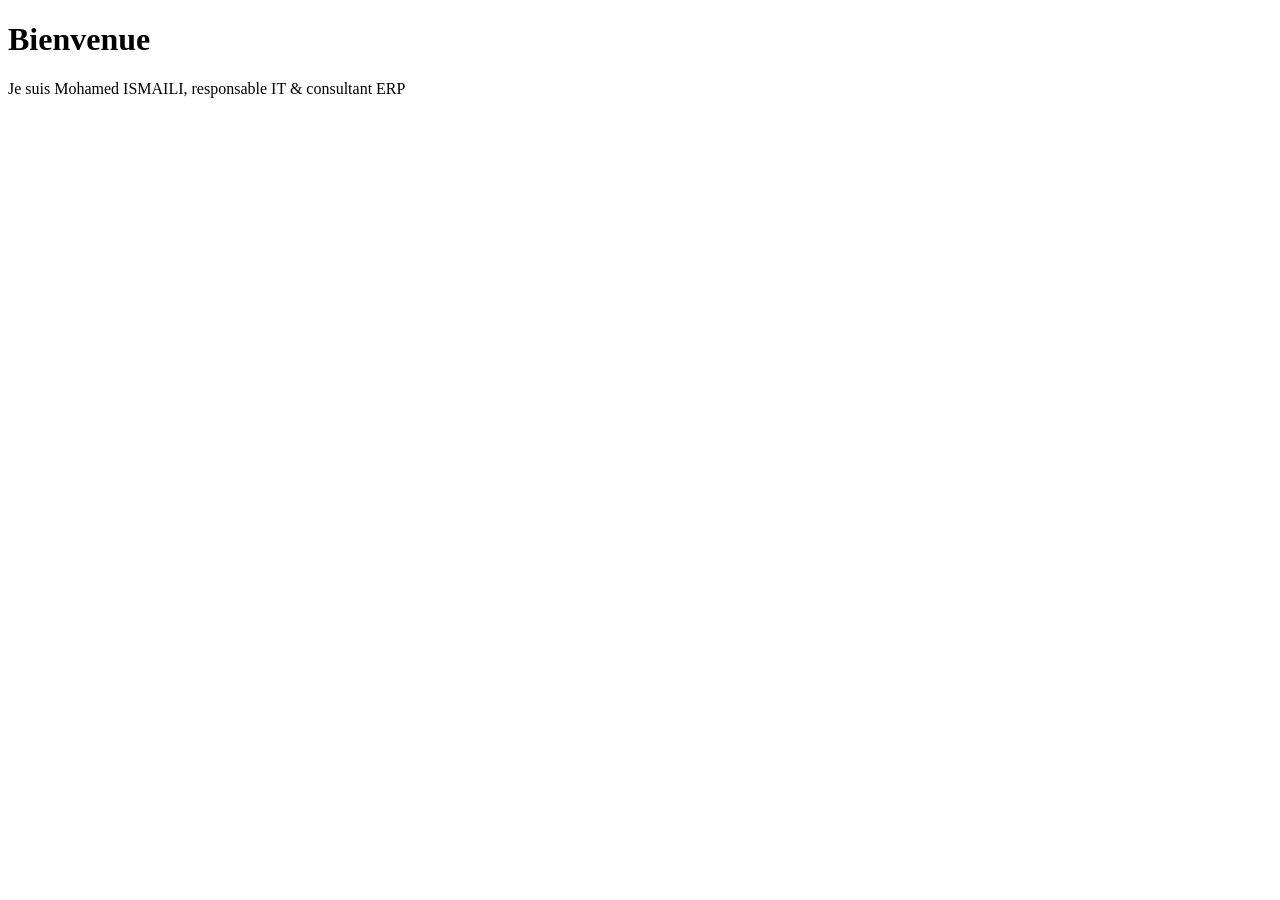
<file: Ismaili.html>
<!DOCTYPE html>
<html lang="en">
<head>
    <meta charset="UTF-8">
    <meta name="viewport" content="width=device-width, initial-scale=1.0">
    <title>Mon portfolio</title>
</head>
<body>
    <h1>Bienvenue</h1>
    <p>Je suis Mohamed ISMAILI, responsable IT & consultant ERP</p>
</body>
</html>
</file>
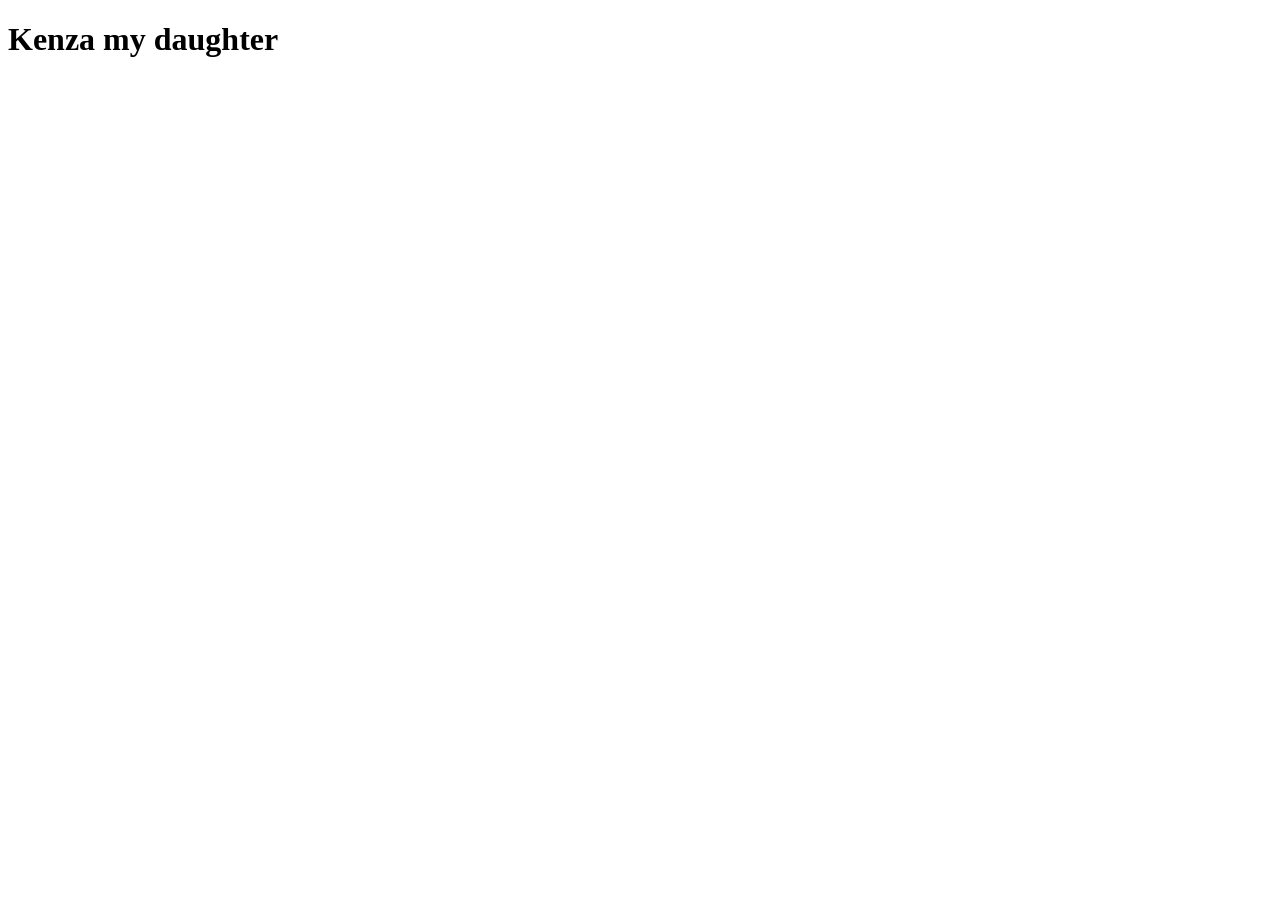
<file: kenza.html>
<!DOCTYPE html>
<html lang="en">
<head>
    <meta charset="UTF-8">
    <meta name="viewport" content="width=device-width, initial-scale=1.0">
    <title>je suis kenza</title>
</head>
<body>
    <h1>Kenza my daughter</h1>
</body>
</html>
</file>
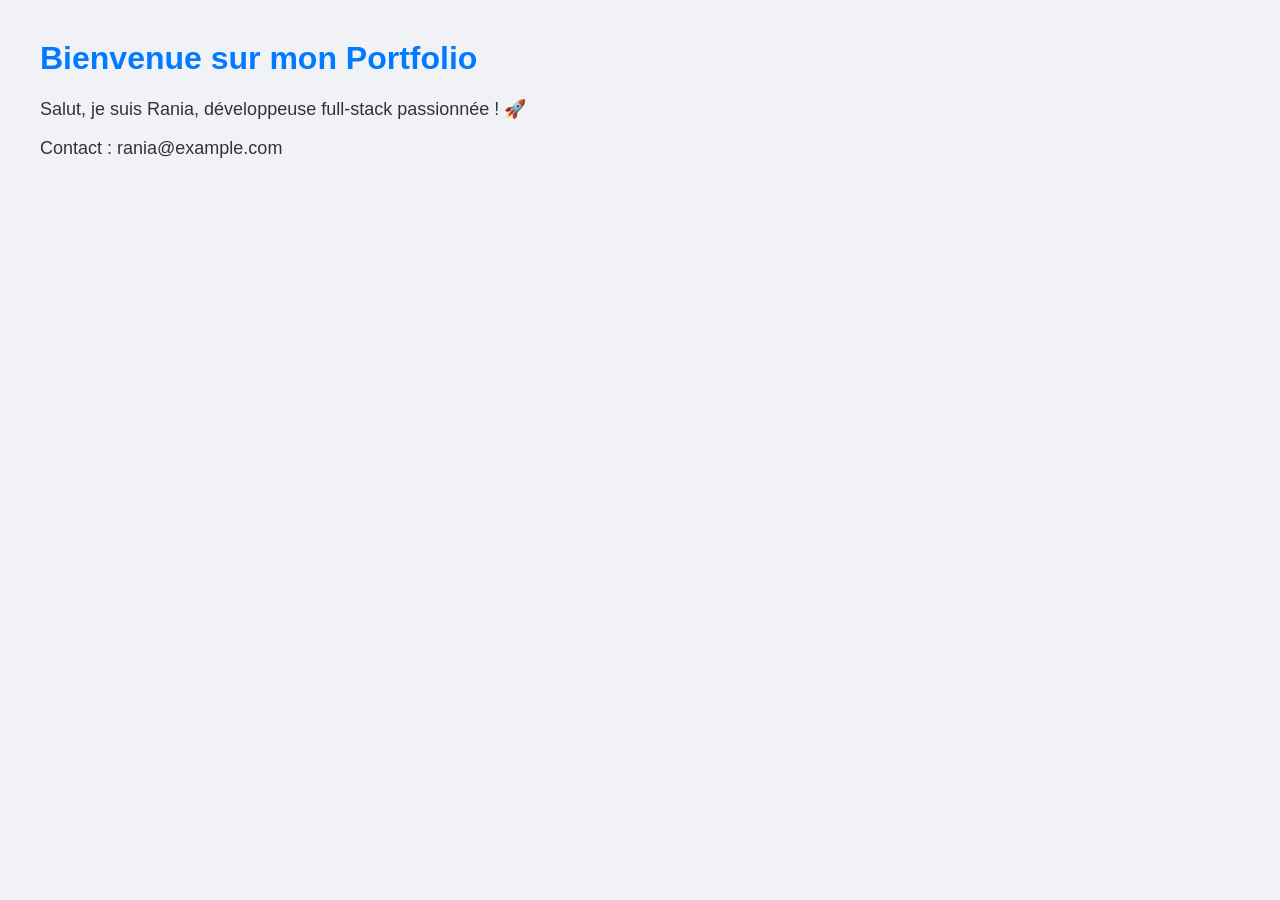
<file: morheg.html>
<!DOCTYPE html>
<html lang="fr">
<head>
  <meta charset="UTF-8">
  <meta name="viewport" content="width=device-width, initial-scale=1.0">
  <title>Document</title>
  <link rel="stylesheet" href="css/morheg-style.css">
</head>
<body>
  <h1>Bienvenue sur mon Portfolio</h1>
  <p>Salut, je suis Rania, développeuse full-stack passionnée ! 🚀</p>
  <p>Contact : rania@example.com</p>
</body>
</html>
</file>
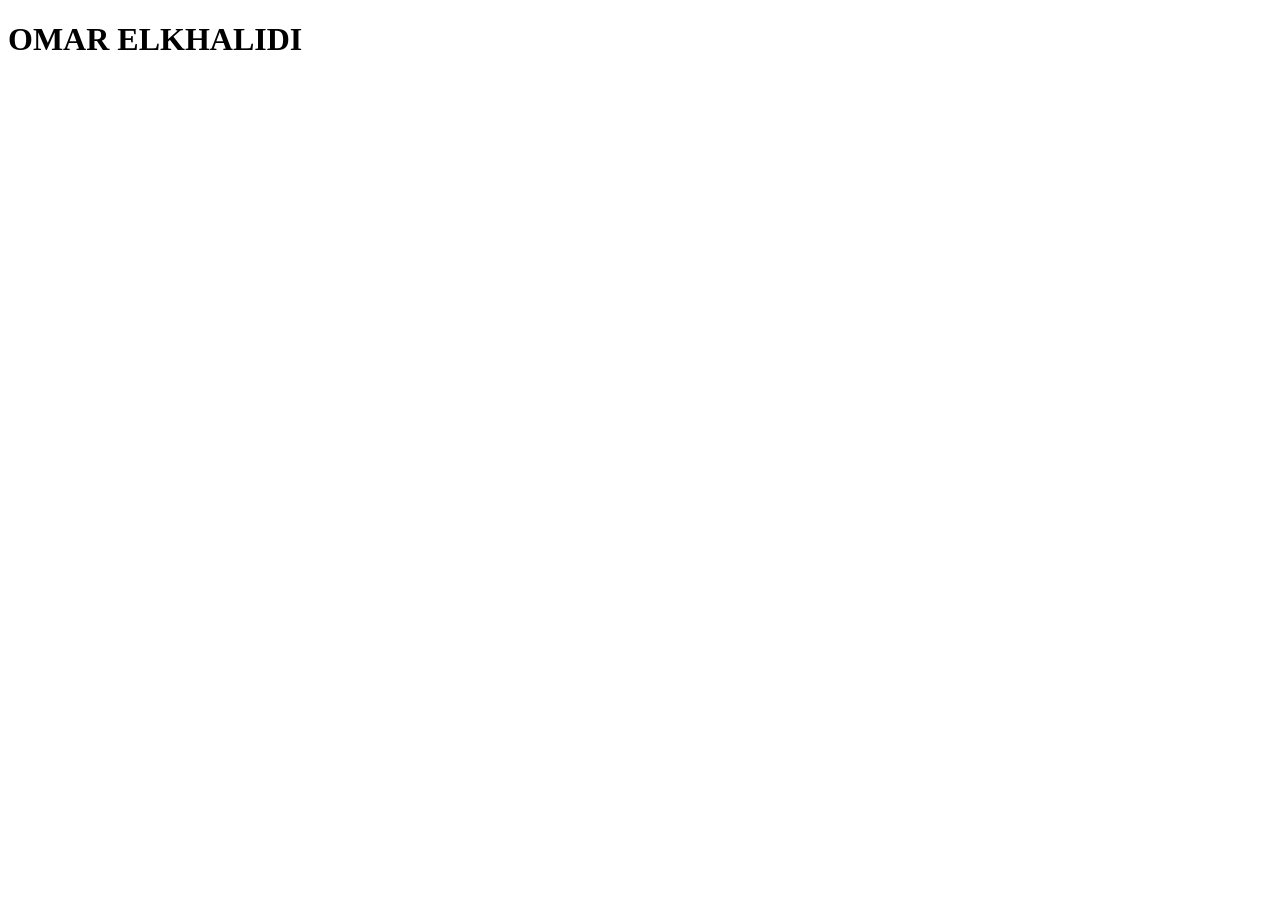
<file: omar.html>
<!DOCTYPE html>
<html lang="en">
<head>
    <meta charset="UTF-8">
    <meta name="viewport" content="width=device-width, initial-scale=1.0">
    <title>Document</title>
</head>
<body>
    <h1>OMAR ELKHALIDI</h1>
</body>
</html>
</file>
<file: css/morheg-style.css>
body {
    font-family: Arial, sans-serif;
    margin: 40px;
    background-color: #f0f2f5;
    color: #333;
  }
  
  h1 {
    color: #007bff;
  }
  
  p {
    font-size: 18px;
  }
</file>
